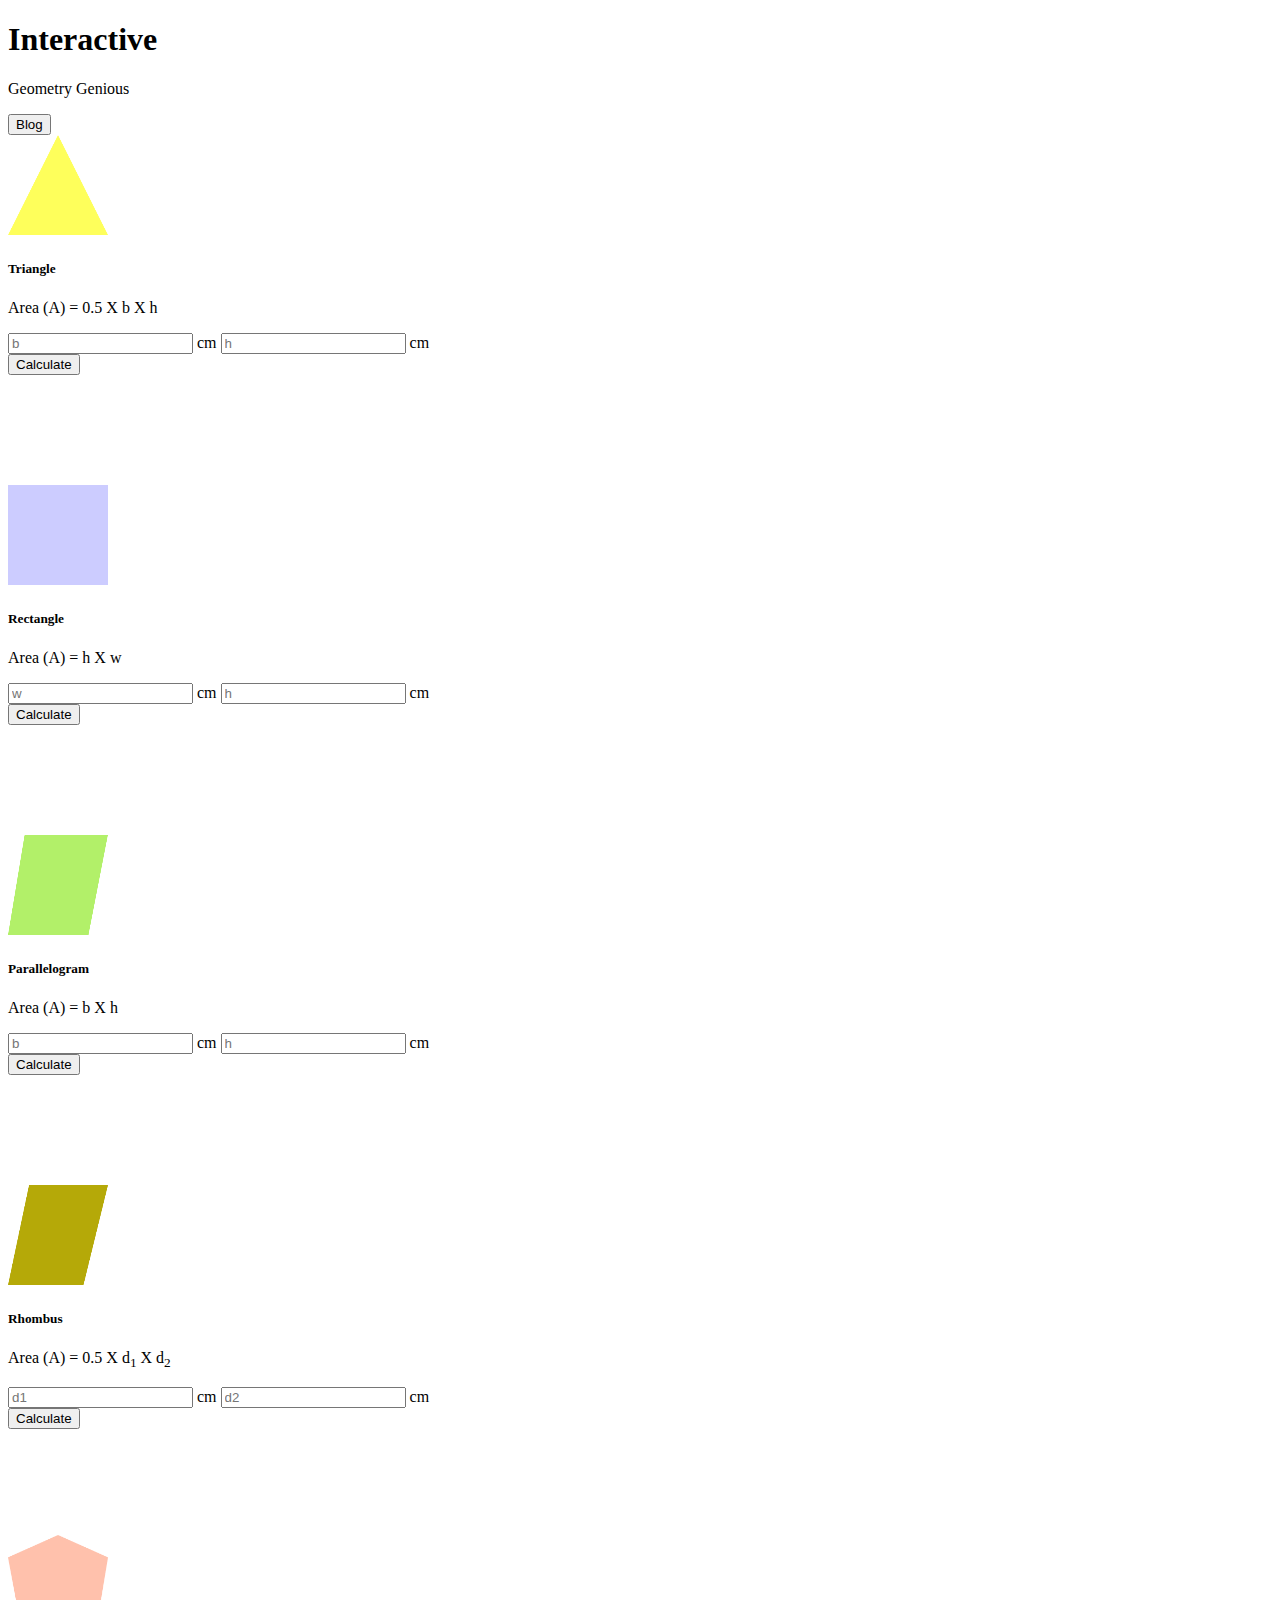
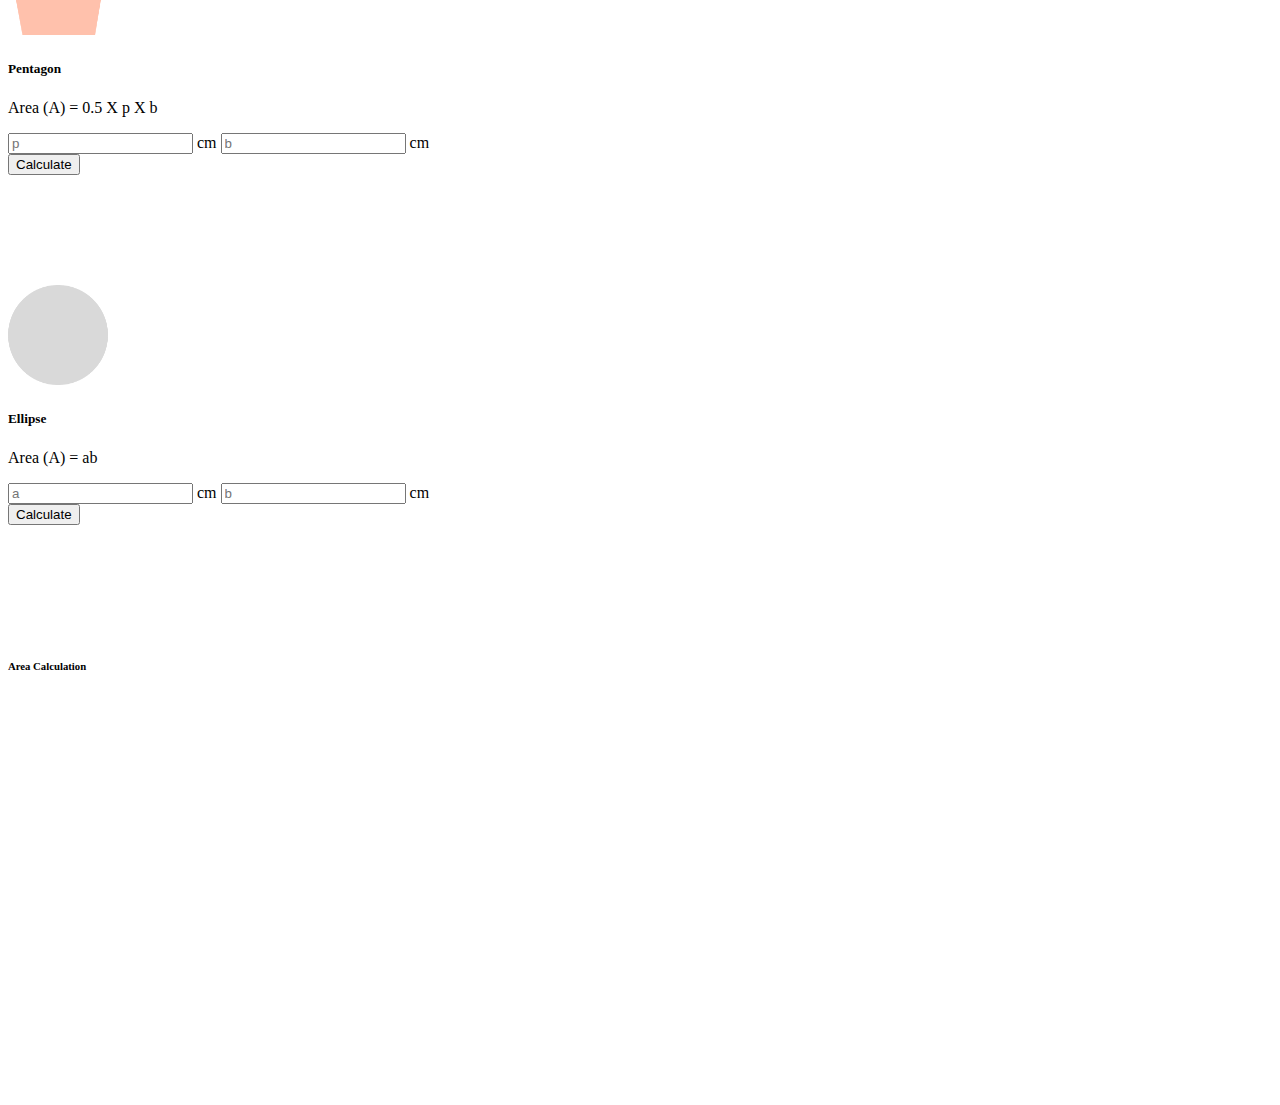
<file: index.html>
<!DOCTYPE html>
<html lang="en">
  <head>
    <meta charset="UTF-8" />
    <meta http-equiv="X-UA-Compatible" content="IE=edge" />
    <meta name="viewport" content="width=device-width, initial-scale=1.0" />
    <!-- Bootstrap cdn -->
    <link
      href="https://cdn.jsdelivr.net/npm/bootstrap@5.3.0-alpha1/dist/css/bootstrap.min.css"
      rel="stylesheet"
      integrity="sha384-GLhlTQ8iRABdZLl6O3oVMWSktQOp6b7In1Zl3/Jr59b6EGGoI1aFkw7cmDA6j6gD"
      crossorigin="anonymous"
    />

    <!-- Custom Css link -->
    <link rel="stylesheet" href="/styles/style.css" />
    <title>Geometry Genious</title>
  </head>
  <body class="m-4">
    <header class="">
      <!-- Navbar Ui -->
      <nav
        class="d-flex justify-content-between bg-info-subtle rounded-2 py-3 px-5"
      >
        <div class="d-flex align-items-center">
          <div>
            <h1 class="mb-0 text-dark">Interactive</h1>
            <p class="text-secondary fs-5 fw-semibold mb-0">Geometry Genious</p>
          </div>
        </div>
        <div class="d-flex align-items-center">
          <a href="/blogs.html">
            <button id="blog-route" class="btn btn-primary fw-semibold px-4">
              Blog
            </button>
          </a>
        </div>
      </nav>
    </header>
    <main>
      <section class="row">
        <div class="col-9">
          <div class="row">
            <!-- Triangle -->
            <div class="col-4 g-3">
              <div class="card card-item toggle-bg-color">
                <div class="d-flex justify-content-center p-4">
                  <img class="w-75" src="images/triangle.png" alt="Triangle" />
                </div>
                <div class="text-center">
                  <h5>Triangle</h5>
                  <p>Area (A) = 0.5 X b X h</p>
                  <div class="d-flex justify-content-center mb-4">
                    <input
                      type="number"
                      name=""
                      placeholder="b"
                      id="triangle-base"
                      class="w-25 form-control"
                    /> 
                    <span> cm</span>
                    <input
                      type="number"
                      name=""
                      placeholder="h"
                      id="triangle-height"
                      class="w-25 form-control"
                    /><span> cm</span>
                  </div>
                </div>
                <div class="d-grid mx-3 mb-3">
                    <button id="triangle-area-calculation" class="btn btn-primary block">Calculate</button>
                </div>
              </div>
            </div>

            <!-- Rectangle -->
          <div class="col-4 g-3">
            <div class="card card-item toggle-bg-color">
              <div class="d-flex justify-content-center p-4">
                <img class="w-75" src="images/rectangle.png" alt="Rectangle" />
              </div>
              <div class="text-center">
                <h5>Rectangle</h5>
                <p>Area (A) = h X w </p>
                <div class="d-flex justify-content-center mb-4">
                  <input
                    type="number"
                    name=""
                    placeholder="w"
                    id="rectangle-width"
                    class="w-25 form-control"
                  /> 
                  <span> cm</span>
                  <input
                    type="number"
                    name=""
                    placeholder="h"
                    id="rectangle-height"
                    class="w-25 form-control"
                  /><span> cm</span>
                </div>
              </div>
              <div class="d-grid mx-3 mb-3">
                  <button id="rectangle-area-calculation" class="btn btn-primary block">Calculate</button>
              </div>
            </div>
          </div>


          <!-- Parallelogram -->
          <div class="col-4 g-3">
            <div class="card card-item toggle-bg-color">
              <div class="d-flex justify-content-center p-4">
                <img class="w-75" src="images/parallelogram.png" alt="Parallelogram" />
              </div>
              <div class="text-center">
                <h5>Parallelogram</h5>
                <p>Area (A) = b X h </p>
                <div class="d-flex justify-content-center mb-4">
                  <input
                    type="number"
                    name=""
                    placeholder="b"
                    id="parallelogram-base"
                    class="w-25 form-control"
                  /> 
                  <span> cm</span>
                  <input
                    type="number"
                    name=""
                    placeholder="h"
                    id="parallelogram-height"
                    class="w-25 form-control"
                  /><span> cm</span>
                </div>
              </div>
              <div class="d-grid mx-3 mb-3">
                  <button id="parallelogram-area-calculation" class="btn btn-primary block">Calculate</button>
              </div>
            </div>
          </div>


                    <!-- Rhombus -->
                    <div class="col-4 g-3">
                      <div class="card card-item toggle-bg-color">
                        <div class="d-flex justify-content-center p-4">
                          <img class="w-75" src="images/rhombus.png" alt="Rhombus" />
                        </div>
                        <div class="text-center">
                          <h5>Rhombus</h5>
                          <p>Area (A) = 0.5 X d<sub>1</sub> X d<sub>2</sub> </p>
                          <div class="d-flex justify-content-center mb-4">
                            <input
                              type="number"
                              name=""
                              placeholder="d1"
                              id="rhombus-diagonal-1"
                              class="w-25 form-control"
                            /> 
                            <span> cm</span>
                            <input
                              type="number"
                              name=""
                              placeholder="d2"
                              id="rhombus-diagonal-2"
                              class="w-25 form-control"
                            /><span> cm</span>
                          </div>
                        </div>
                        <div class="d-grid mx-3 mb-3">
                            <button id="rhombus-area-calculation" class="btn btn-primary block">Calculate</button>
                        </div>
                      </div>
                    </div>



                    <!-- Pentagon -->
                    <div class="col-4 g-3">
                      <div class="card card-item toggle-bg-color">
                        <div class="d-flex justify-content-center p-4">
                          <img class="w-75" src="images/pentagon.png" alt="Pentagon" />
                        </div>
                        <div class="text-center">
                          <h5>Pentagon</h5>
                          <p>Area (A) = 0.5 X p X b </p>
                          <div class="d-flex justify-content-center mb-4">
                            <input
                              type="number"
                              name=""
                              placeholder="p"
                              id="pentagon-body"
                              class="w-25 form-control"
                            /> 
                            <span> cm</span>
                            <input
                              type="number"
                              name=""
                              placeholder="b"
                              id="pentagon-base"
                              class="w-25 form-control"
                            /><span> cm</span>
                          </div>
                        </div>
                        <div class="d-grid mx-3 mb-3">
                            <button id="pentagon-area-calculation" class="btn btn-primary block">Calculate</button>
                        </div>
                      </div>
                    </div>



                    <!-- Ellipse -->
                    <div class="col-4 g-3">
                      <div class="card card-item toggle-bg-color">
                        <div class="d-flex justify-content-center p-4">
                          <img class="w-75" src="images/ellipse.png" alt="Ellipse" />
                        </div>
                        <div class="text-center">
                          <h5>Ellipse</h5>
                          <p>Area (A) = ab  </p>
                          <div class="d-flex justify-content-center mb-4">
                            <input
                              type="number"
                              name=""
                              placeholder="a"
                              id="ellipse-area"
                              class="w-25 form-control"
                            /> 
                            <span> cm</span>
                            <input
                              type="number"
                              name=""
                              placeholder="b"
                              id="ellipse-base"
                              class="w-25 form-control"
                            /><span> cm</span>
                          </div>
                        </div>
                        <div class="d-grid mx-3 mb-3">
                            <button id="ellipse-area-calculation" class="btn btn-primary block">Calculate</button>
                        </div>
                      </div>
                    </div>


          </div>
        </div>
        </div>
        <div class="col-3 g-3">
            <div class="card">
                <h6 class="text-decoration-underline text-center my-3">Area Calculation</h6>
                <div id="show-result" class="px-3 mb-3"></div>
            </div>
        </div>
      </section>
    </main>
    <footer></footer>

    <!-- Custom script Added -->
    <script src="/script/utilities.js"></script>
    <script src="/script/card-background-change.js"></script>
    <script src="/script/triangle.js"></script>
    <script src="/script/rectangle.js"></script>
    <script src="/script/parallelogram.js"></script>
    <script src="/script/rhombus.js"></script>
    <script src="/script/pentagon.js"></script>
    <script src="/script/ellipse.js"></script>
    <!-- Bootstrap js link -->
    <script
      src="https://cdn.jsdelivr.net/npm/bootstrap@5.3.0-alpha1/dist/js/bootstrap.bundle.min.js"
      integrity="sha384-w76AqPfDkMBDXo30jS1Sgez6pr3x5MlQ1ZAGC+nuZB+EYdgRZgiwxhTBTkF7CXvN"
      crossorigin="anonymous"
    ></script>
  </body>
</html>
</file>
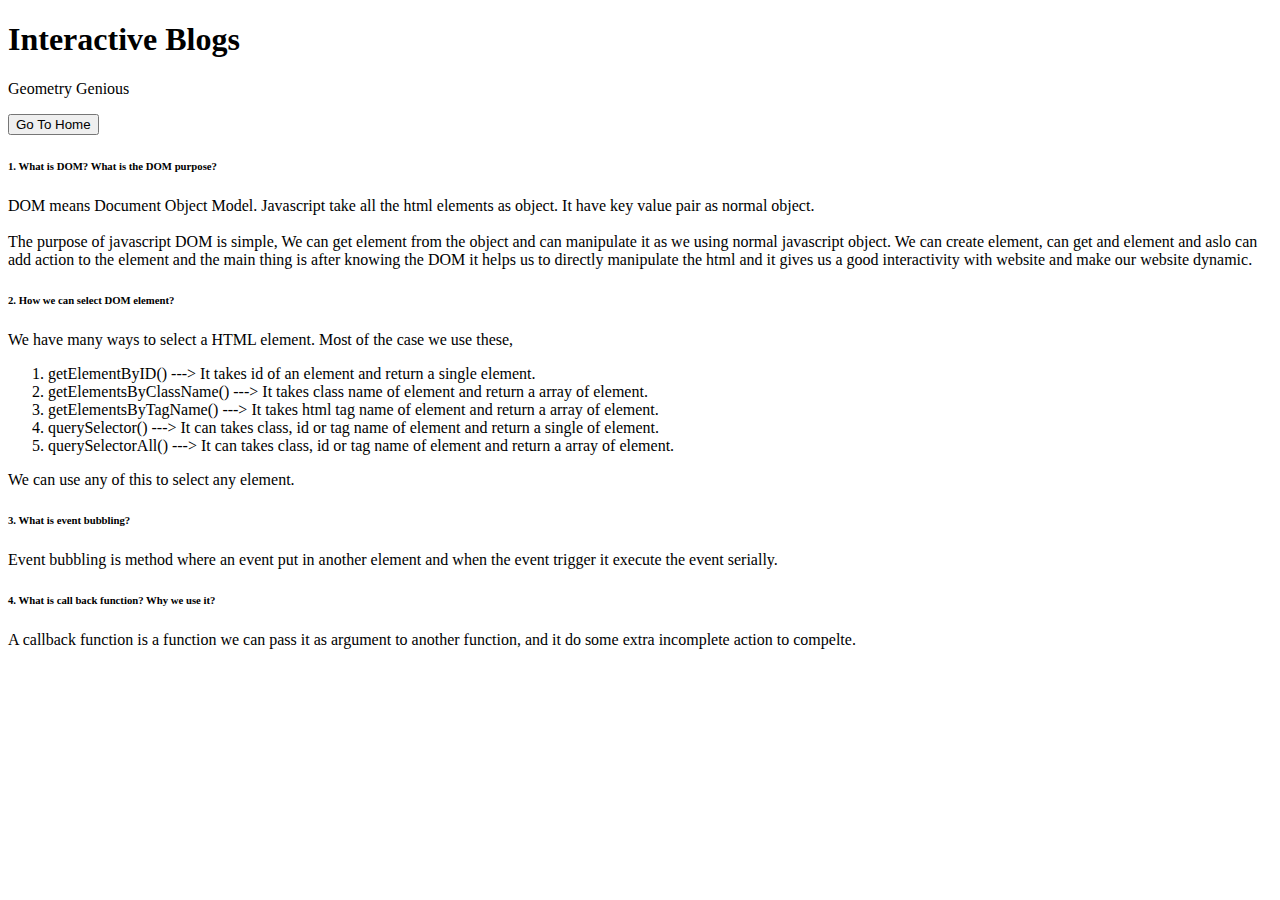
<file: blogs.html>
<!DOCTYPE html>
<html lang="en">
  <head>
    <meta charset="UTF-8" />
    <meta http-equiv="X-UA-Compatible" content="IE=edge" />
    <meta name="viewport" content="width=device-width, initial-scale=1.0" />
    <!-- Bootstrap cdn -->
    <link
      href="https://cdn.jsdelivr.net/npm/bootstrap@5.3.0-alpha1/dist/css/bootstrap.min.css"
      rel="stylesheet"
      integrity="sha384-GLhlTQ8iRABdZLl6O3oVMWSktQOp6b7In1Zl3/Jr59b6EGGoI1aFkw7cmDA6j6gD"
      crossorigin="anonymous"
    />

    <!-- Custom Css link -->
    <link rel="stylesheet" href="/styles/style.css" />
    <title>Geometry Genious</title>
  </head>
  <body class="m-4">
    <header class="">
      <nav
        class="d-flex justify-content-between bg-info-subtle rounded-2 py-3 px-5"
      >
        <div class="d-flex align-items-center">
          <div>
            <h1 class="mb-0 text-dark">Interactive Blogs</h1>
            <p class="text-secondary fs-5 fw-semibold mb-0">Geometry Genious</p>
          </div>
        </div>
        <div class="d-flex align-items-center">
          <a href="/">
            <button class="btn btn-primary fw-semibold px-4">Go To Home</button>
          </a>
        </div>
      </nav>
    </header>
    <main class="mt-4">
      <section>
        <!-- Question no: 1 -->
        <div class="card mb-3">
          <div class="card-header bg-info-subtle">
            <h6 class="mt-2">1. What is DOM? What is the DOM purpose?</h6>
          </div>
          <div class="card-body">
            <article>
              DOM means Document Object Model. Javascript take all the html
              elements as object. It have key value pair as normal object.
              <br />
              <br />
              The purpose of javascript DOM is simple, We can get element from
              the object and can manipulate it as we using normal javascript
              object. We can create element, can get and element and aslo can
              add action to the element and the main thing is after knowing the
              DOM it helps us to directly manipulate the html and it gives us a
              good interactivity with website and make our website dynamic.
            </article>
          </div>
        </div>

        <!-- Question no: 2 -->
        <div class="card mb-3">
          <div class="card-header bg-info-subtle">
            <h6 class="mt-2">2. How we can select DOM element?</h6>
          </div>
          <div class="card-body">
            <article>
              We have many ways to select a HTML element. Most of the case we
              use these,
              <ol>
                <li>
                  getElementByID() ---> It takes id of an element and return a
                  single element.
                </li>
                <li>
                  getElementsByClassName() ---> It takes class name of element
                  and return a array of element.
                </li>
                <li>
                  getElementsByTagName() ---> It takes html tag name of element
                  and return a array of element.
                </li>
                <li>
                  querySelector() ---> It can takes class, id or tag name of
                  element and return a single of element.
                </li>
                <li>
                  querySelectorAll() ---> It can takes class, id or tag name of
                  element and return a array of element.
                </li>
              </ol>
              We can use any of this to select any element.
            </article>
          </div>
        </div>

        <!-- Question no: 3 -->
        <div class="card mb-3">
          <div class="card-header bg-info-subtle">
            <h6 class="mt-2">3. What is event bubbling?</h6>
          </div>
          <div class="card-body">
            <article>
              Event bubbling is method where an event put in another element and
              when the event trigger it execute the event serially.
            </article>
          </div>
        </div>

        <!-- Question no: 4 -->
        <div class="card">
          <div class="card-header bg-info-subtle">
            <h6 class="mt-2">4. What is call back function? Why we use it?</h6>
          </div>
          <div class="card-body">
            <article>
              A callback function is a function we can pass it as argument to
              another function, and it do some extra incomplete action to
              compelte.
            </article>
          </div>
        </div>
      </section>
    </main>
    <footer></footer>

    <!-- Custom script Added -->
    <!-- Bootstrap js link -->
    <script
      src="https://cdn.jsdelivr.net/npm/bootstrap@5.3.0-alpha1/dist/js/bootstrap.bundle.min.js"
      integrity="sha384-w76AqPfDkMBDXo30jS1Sgez6pr3x5MlQ1ZAGC+nuZB+EYdgRZgiwxhTBTkF7CXvN"
      crossorigin="anonymous"
    ></script>
  </body>
</html>
</file>
<file: styles/style.css>
/* Common css */

/*  Navbar background color  */
.nav-bg-color {
    background-color: rgb(226, 255, 245);
}

.card-item {
    height: 350px;
}
.card-item img {
    width: 100px;
    height: 100px;
}

#show-result {
    height: 400px;
    overflow-y: scroll;
}
</file>
